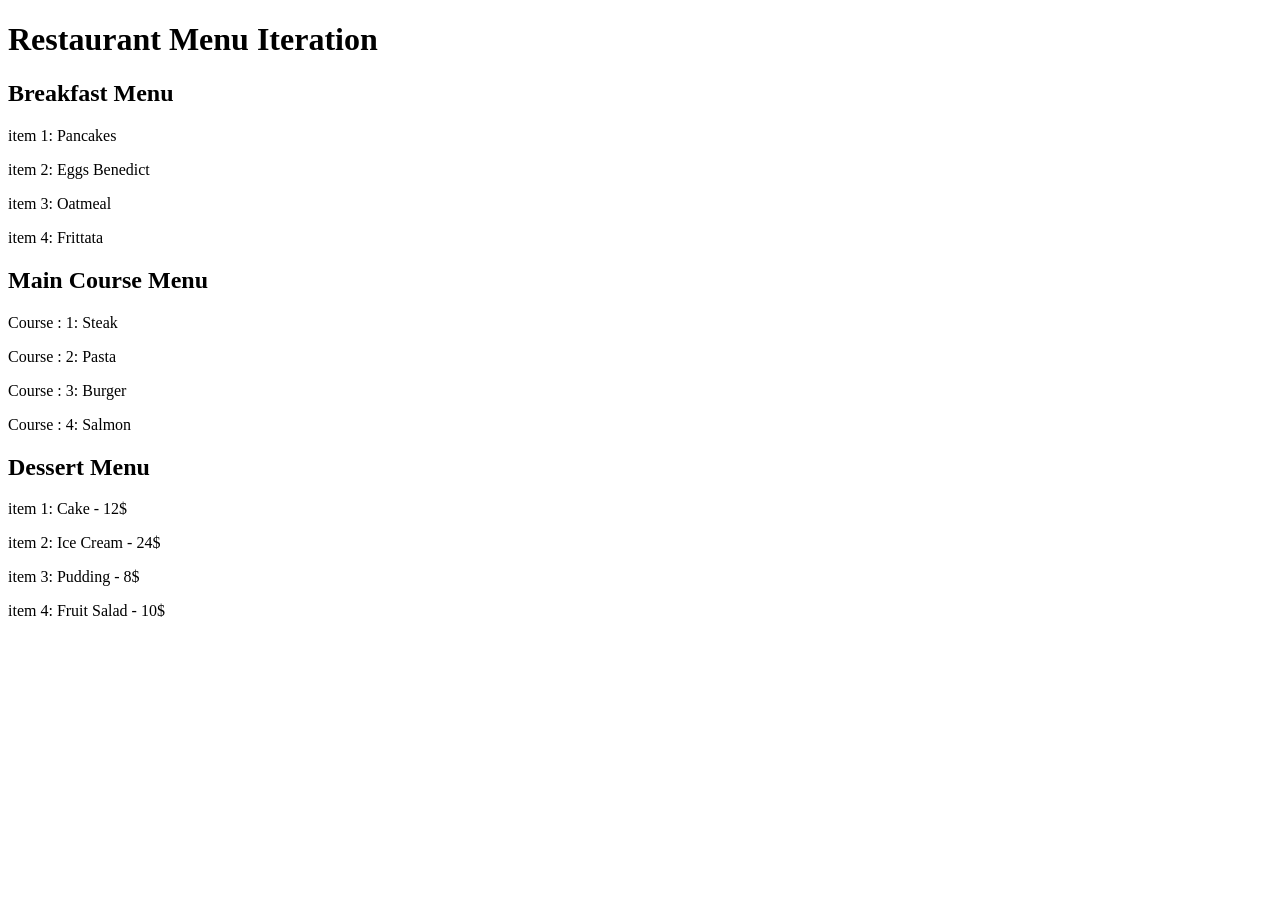
<file: Array Iteration/index.html>
<!DOCTYPE html>
<html>
<head>
  <title>Restaurant Menu</title>
</head>
<body>
 <h1>Restaurant Menu Iteration</h1>
    <h2>Breakfast Menu</h2>
    <div id="breakfastTotalItems"></div>
    <div id="breakfastMenuItems"></div>

    <h2>Main Course Menu</h2>
    <div id="maincourseTotalItems"></div>
    <div id="maincourseMenuItems"></div>

    <h2>Dessert Menu</h2>
    <div id="dessertTotalItems"></div>
    <div id="dessertMenuItems"></div>
    <script src="./index.js"></script>
</body>
</html>
</file>
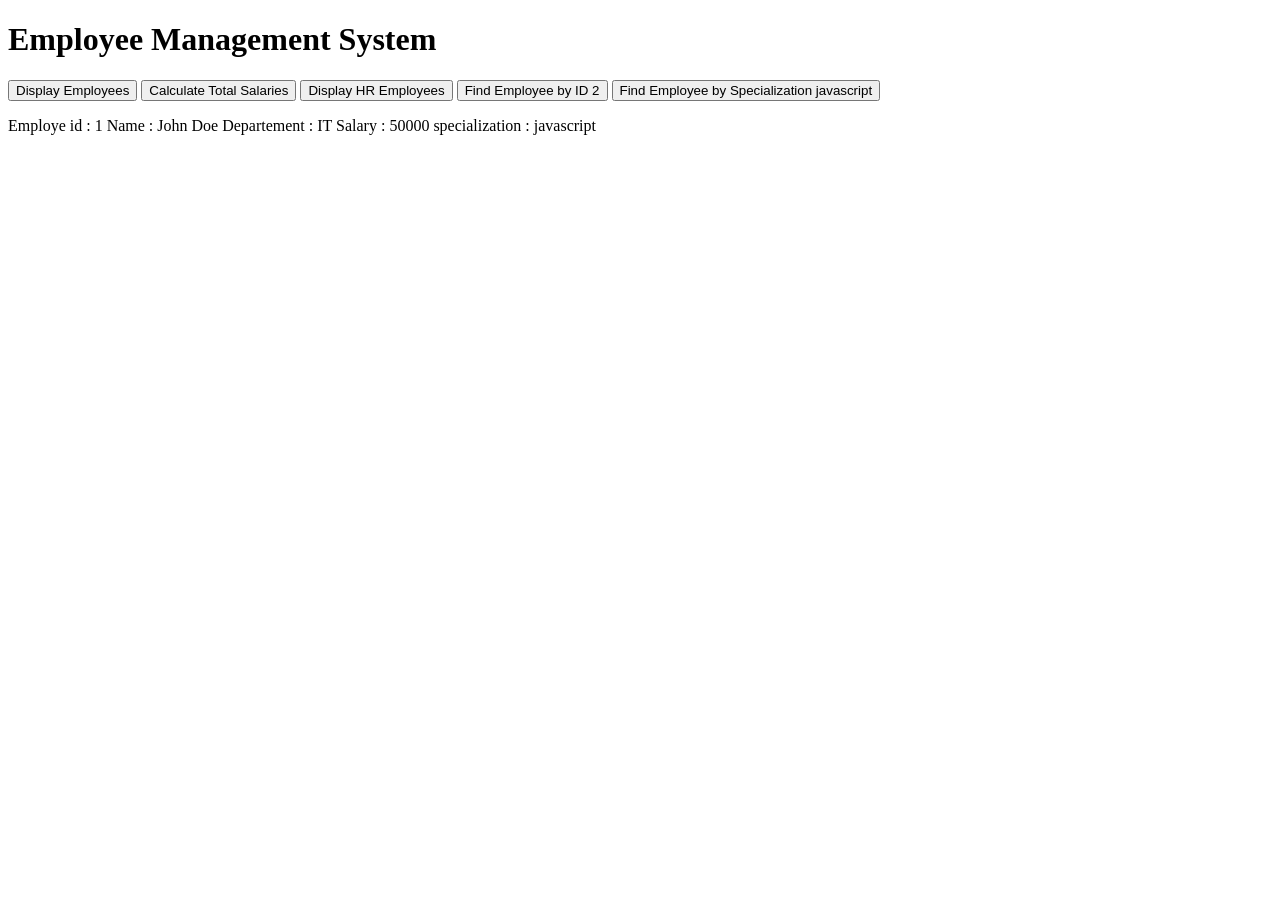
<file: Array methods/index.html>
<!DOCTYPE html>
<html>
<head>
  <title>Employee Management System</title>
</head>
<body>
   <h1>Employee Management System</h1>

  <div>
    <button onclick="displayEmployees()">Display Employees</button>
    <button onclick="calculateTotalSalaries()">Calculate Total Salaries</button>
    <button onclick="displayHREmployees()">Display HR Employees</button>
    <button onclick="findEmployeeById(2)">Find Employee by ID 2</button>
    <button onclick="findEmployeeByS()" id="specialist">Find Employee by Specialization javascript</button>
  </div>

 <div id="employeesDetails"></div>
<script src="./index.js"></script>
</body>
</html>
</file>
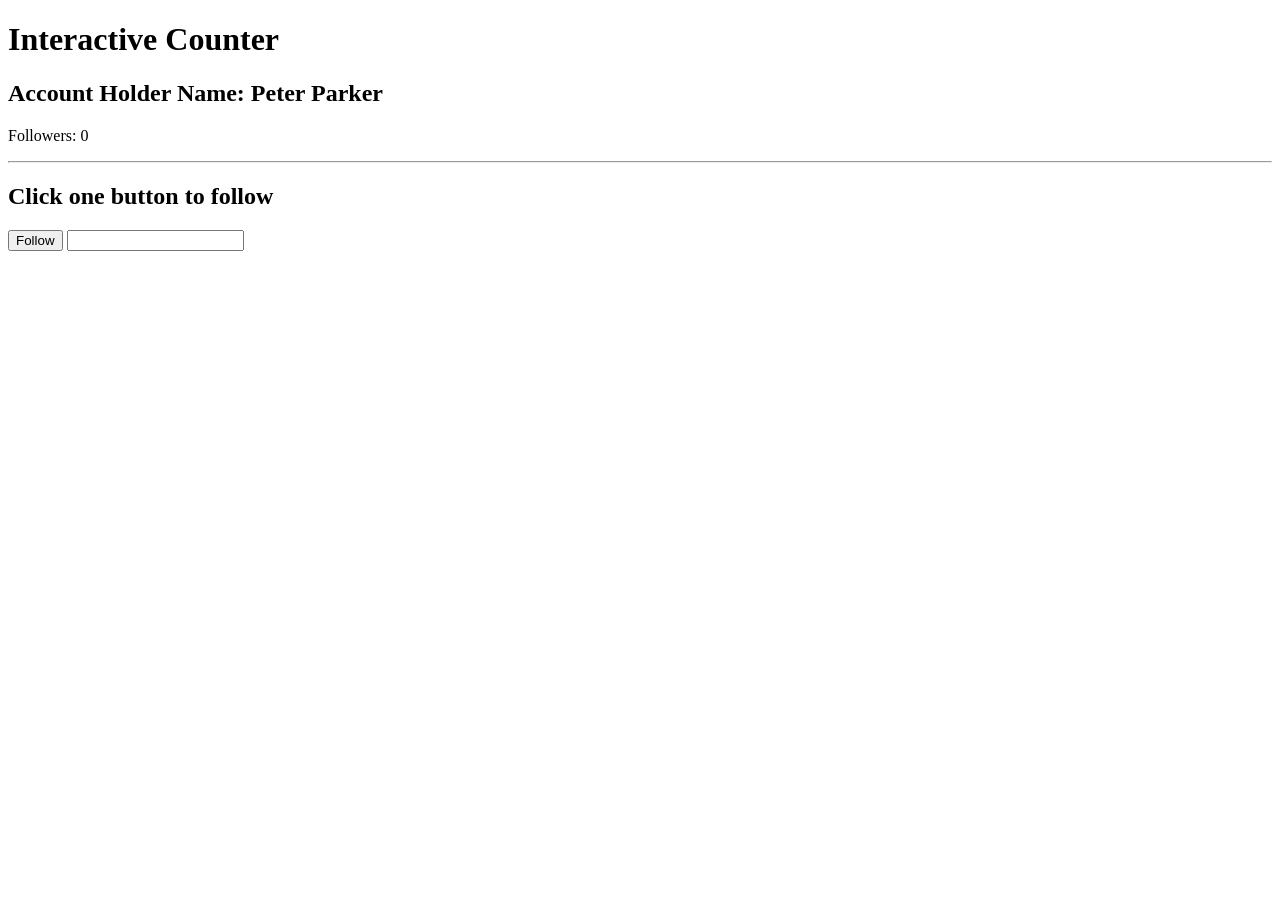
<file: ArrFunction/index.html>
<!DOCTYPE html>
<html>
<head>
  <title>Interactive Counter</title>
</head>
<body>
  <h1>Interactive Counter</h1>
  <h2>Account Holder Name: Peter Parker</h2>
  <p>Followers: <span id="countDisplay">0</span></p>
  <hr>
  <h2>Click one button to follow</h2>
  <button onclick="increaseCount()">Follow</button>
  <input type="text"  id="txt">
  <p id="result"></p>
  <script src="./index.js"></script>
</body>
</html>
</file>
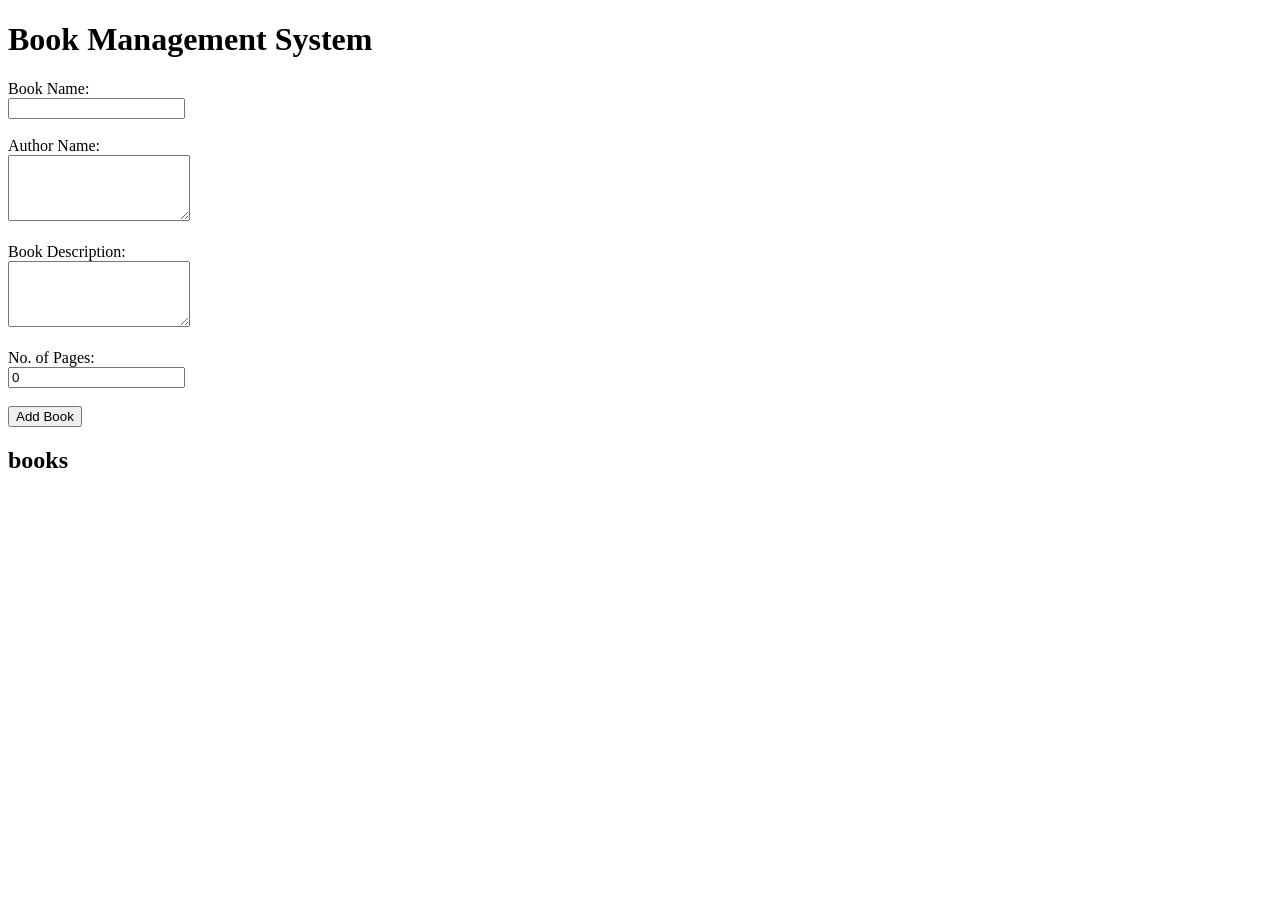
<file: Classes and Objects/index.html>
<!DOCTYPE html>
<html lang="en">
<head>
    <meta charset="UTF-8">
    <title>Book Management System</title>
</head>
<body>
    <h1>Book Management System</h1>
    <label for="bookName">Book Name:</label><br>
    <input type="text" id="bookName"><br><br>
    <label for="authorName">Author Name:</label><br>
    <textarea id="authorName" rows="4"></textarea><br><br>
    <label for="bookDescription">Book Description:</label><br>
    <textarea id="bookDescription" rows="4"></textarea><br><br>
    <label for="pagesNumber">No. of Pages:</label><br>
    <input type="number" id="pagesNumber" value="0" min="0"><br><br>
    <button onclick="addBook()">Add Book</button>

    <h2>books</h2>
    <div id="books">
        <!-- books will be displayed here -->
    </div>
    <script src="./book_system.js"></script>
</body>
</html>
</file>
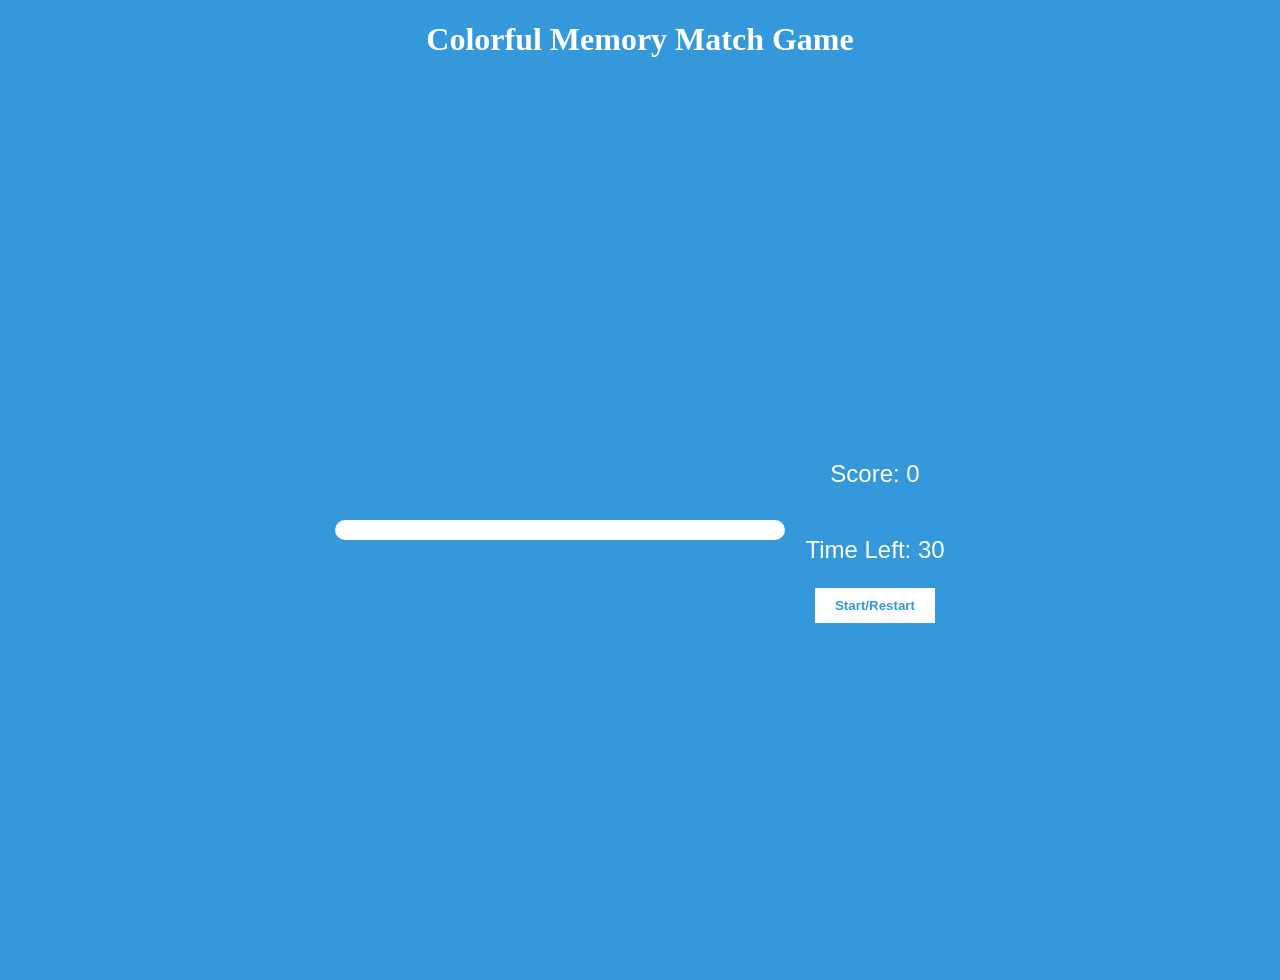
<file: DOM javascript/index.html>
<!DOCTYPE html>
<html>

<head>
    <title>Colorful Memory Match Game</title>
        <link rel="stylesheet" href="./style.css">
</head>

<body>
    <h1>Colorful Memory Match Game</h1>
    <div class="container">
        <div id="game-container">
         <!-- Cards will be generated dynamically using JavaScript -->
        </div>
        <div class="startMain">
            <p id="score">Score: 0</p>
            <p id="timer">Time Left: 30</p>
            <button id="startbtn">Start/Restart</button>
        </div>
    </div>
    <script src="./colorful_memory_game.js"></script>
</body>
</html>
</file>
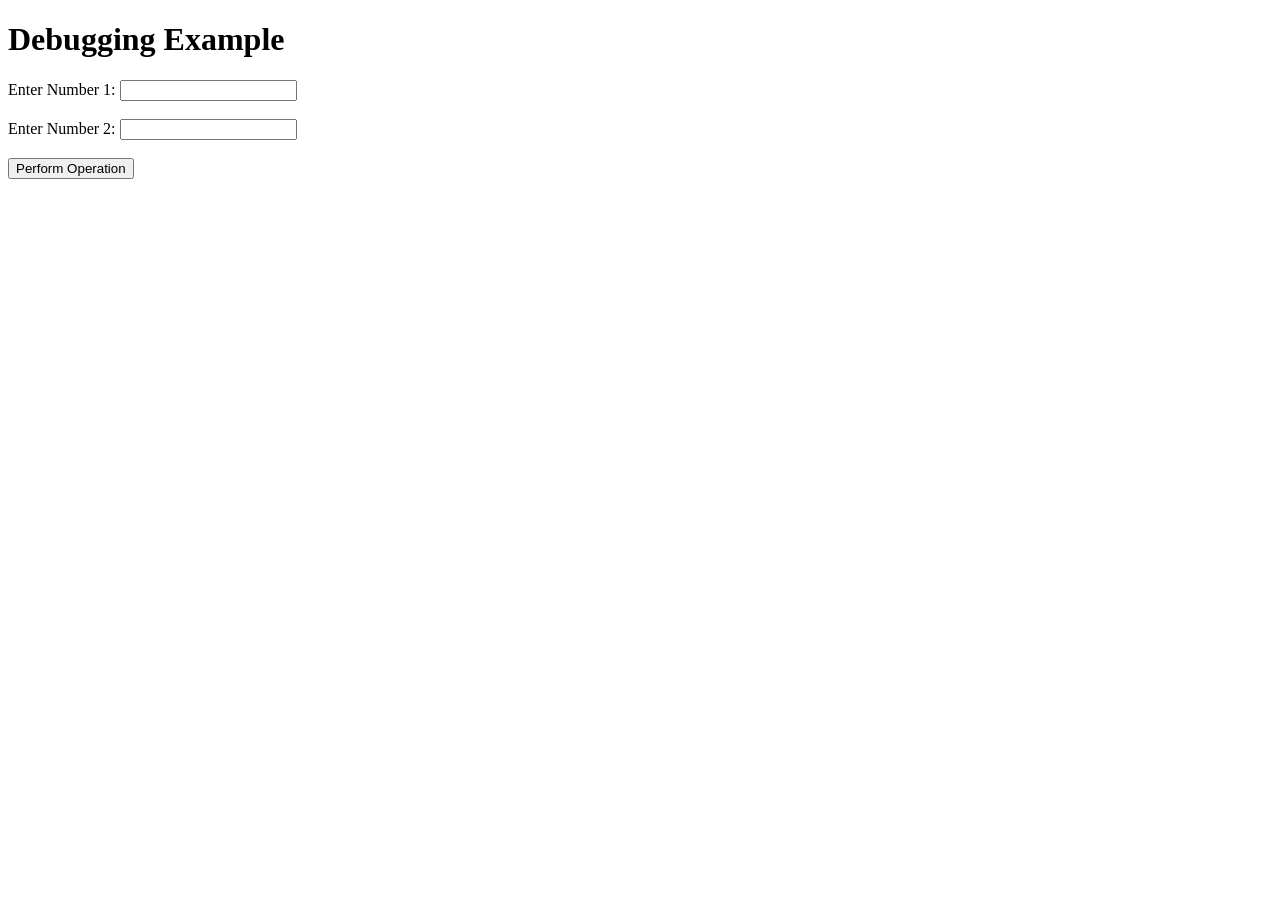
<file: Error Handling/index.html>
<!DOCTYPE html>
<html lang="en">

<head>
    <meta charset="UTF-8">
    <title>Debugging Example</title>
</head>

<body>
    <h1>Debugging Example</h1>
    <label for="input1">Enter Number 1:</label>
    <input type="number" id="input1"><br><br>
    <label for="input2">Enter Number 2:</label>
    <input type="number" id="input2"><br><br>
    <button onclick="performOperation()">Perform Operation</button>
    <p id="result"></p>
    <script src="./debug_code.js"></script>

</body>

</html>
</file>
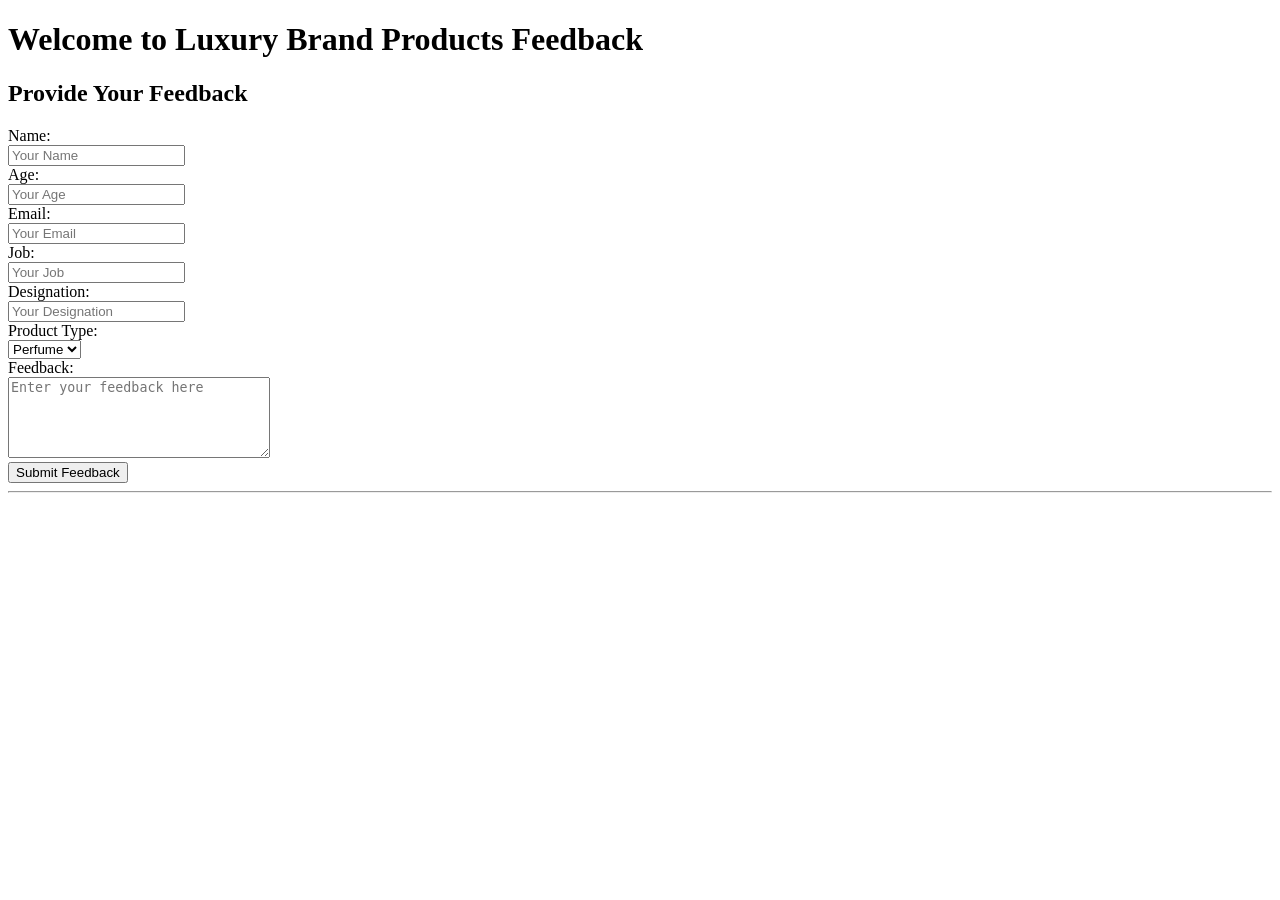
<file: events/index.html>
<!DOCTYPE html>
<html>
<head>
  <title>Luxury Brand Feedback</title>
</head>
<body>
  <h1>Welcome to Luxury Brand Products Feedback</h1>
  <h2>Provide Your Feedback</h2>
  <label for="name">Name:</label><br>
  <input type="text" id="name" placeholder="Your Name" required><br>
  <label for="age">Age:</label><br>
  <input type="number" id="age" placeholder="Your Age" required><br>
  <label for="email">Email:</label><br>
  <input type="email" id="email" placeholder="Your Email" required><br>
  <label for="job">Job:</label><br>
  <input type="text" id="job" placeholder="Your Job" required><br>
  <label for="designation">Designation:</label><br>
  <input type="text" id="designation" placeholder="Your Designation" required><br>
  <label for="productType">Product Type:</label><br>
  <select id="productType" required>
    <option value="perfume">Perfume</option>
    <option value="cream">Cream</option>
    <option value="oils">Oils</option>
  </select><br>
  <label for="feedbackText">Feedback:</label><br>
  <textarea id="feedbackText" rows="5" cols="30" placeholder="Enter your feedback here" required></textarea><br>
<button id="submitBtn">Submit Feedback</button>
<hr>
<div id="userInfo" style="display: none;">
  <h2>User Information:</h2>
  <p>Name: <span id="userName"></span></p>
  <p>Age: <span id="userAge"></span></p>
  <p>Email: <span id="userEmail"></span></p>
  <p>Job: <span id="userJob"></span></p>
  <p>Designation: <span id="userDesignation"></span></p>
  <p>Feedback for  <span id="userProductChoice"></span>: <span id="userFeedback"></span></p>
</div>
<script src="./index.js"></script>
</body>
</html>
</file>
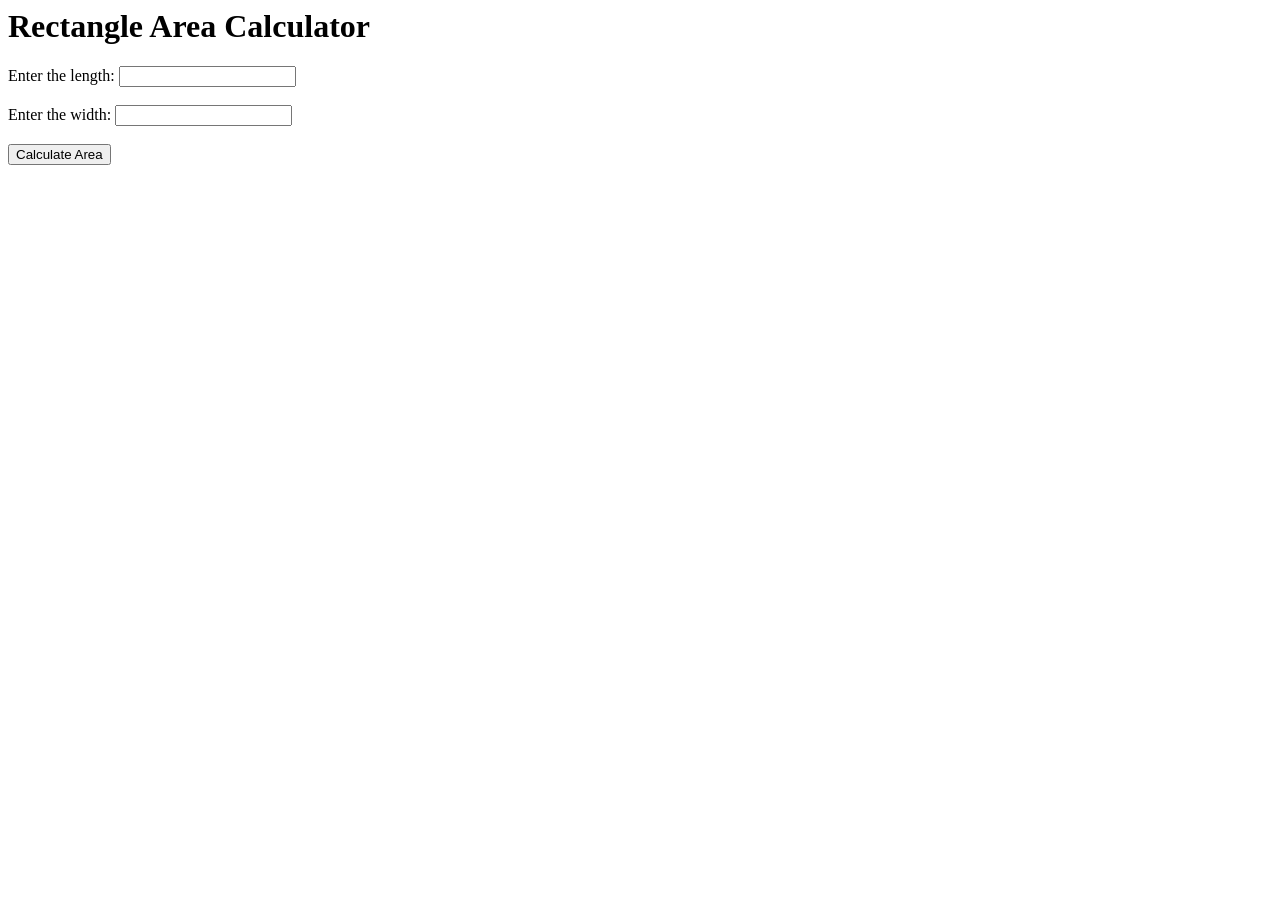
<file: Functions/index.html>
<html>
<head>
  <title>Rectangle Area Calculator</title>
</head>
<body>
  <h1>Rectangle Area Calculator</h1>
  <label for="length">Enter the length: </label>
  <input type="number" id="length"><br><br>

  <label for="width">Enter the width: </label>
  <input type="number" id="width"><br><br>

  <button onclick="calculateArea()">Calculate Area</button><br><br>

  <p id="result"></p>
<script src="./index.js"></script>
</body>
</html>
</file>
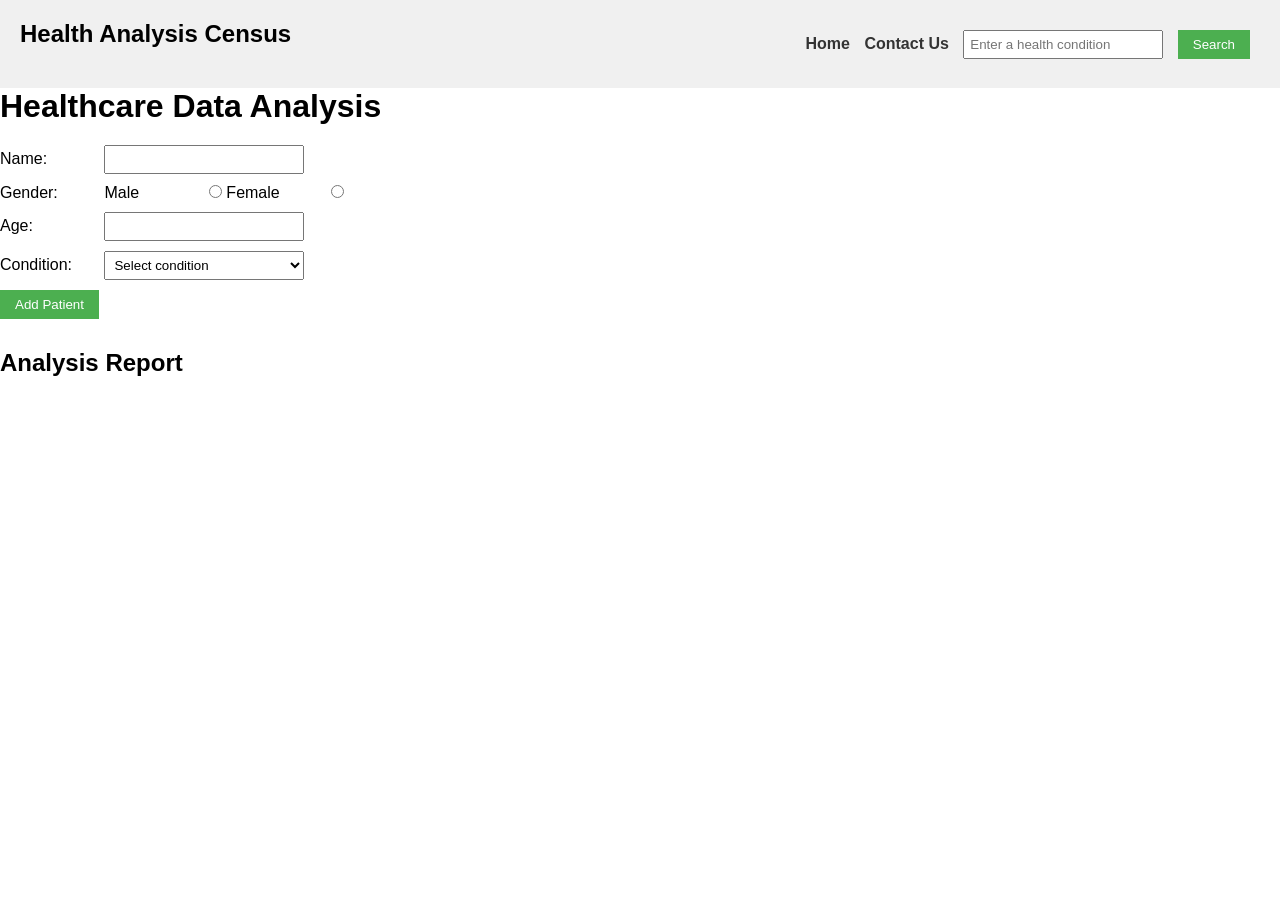
<file: Healthcare Census/index.html>
<!DOCTYPE html>
<html lang="en">
<head>
  <meta charset="UTF-8">
  <title>Health Analysis Data</title>
  <link rel="stylesheet" href="./health_analysis.css">
</head>
<body>
   <nav><h1>Health Analysis Census</h1>
<ul>
  <li><a href="./index.html" id="home">Home </a></li>
  <li><a href="./health_contact.html" id="contact">Contact Us </a></li>
  <li><input type="text" id="conditionInput" placeholder="Enter a health condition">  </li>
  <li><button id='btnSearch'>Search</button>
  </li>

</ul>
</nav>
<div class="container">
<div class="analysisForm">
<h1>Healthcare Data Analysis</h1>
<div>
<label for="name">Name:</label>
<input type="text" id="name">
</div>
<div>
<label>Gender:</label>
<label for="male">Male</label>
<input type="radio" name="gender" id="male" value="Male">
<label for="female">Female</label>
<input type="radio" name="gender" id="female" value="Female">
</div>
<div>
<label for="age">Age:</label>
<input type="number" id="age">
</div>
<div>
<label for="condition">Condition:</label>
<select id="condition">
  <option value="">Select condition</option>
  <option value="Diabetes">Diabetes</option>
  <option value="Thyroid">Thyroid</option>
  <option value="High Blood Pressure">High Blood Pressure</option>
</select>
</div>
<button id="addPatient">Add Patient</button>
<h2>Analysis Report</h2>
<div id="report"></div>
</div>
<div class="searchCondition">
    <div id="result"></div>
</div>
</div>
<script src="./health_analysis.js"></script>
</body>
</html>
</file>
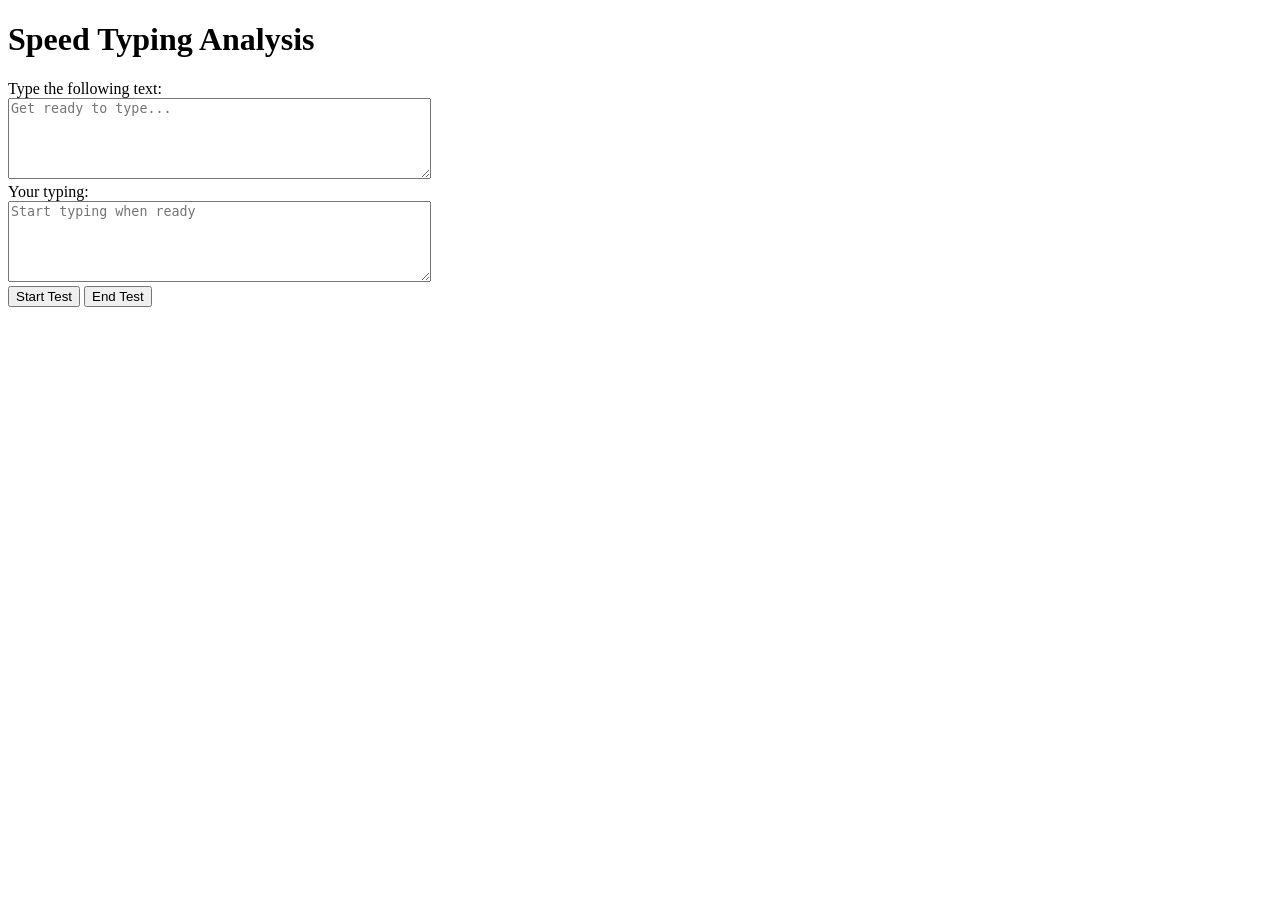
<file: String Manipulation/index.html>
<!DOCTYPE html>
<!DOCTYPE html>
<html>
<head>
  <title>Speed Test Analysis</title>
</head>
<body>
  <h1>Speed Typing Analysis</h1>

    <label for="inputText">Type the following text:</label><br>
    <textarea id="inputText"  cols="50" rows="5" readonly placeholder="Get ready to type..."></textarea><br>

    <label for="userInput">Your typing:</label><br>
    <textarea id="userInput"  cols="50" rows="5" placeholder="Start typing when ready"></textarea><br>
    <button onclick="startTest()">Start Test</button>
    <button onclick="endTest()">End Test</button>
    <div id="output"></div>
    <script src="./speed_analysis.js"></script>
</body>
</html>
</file>
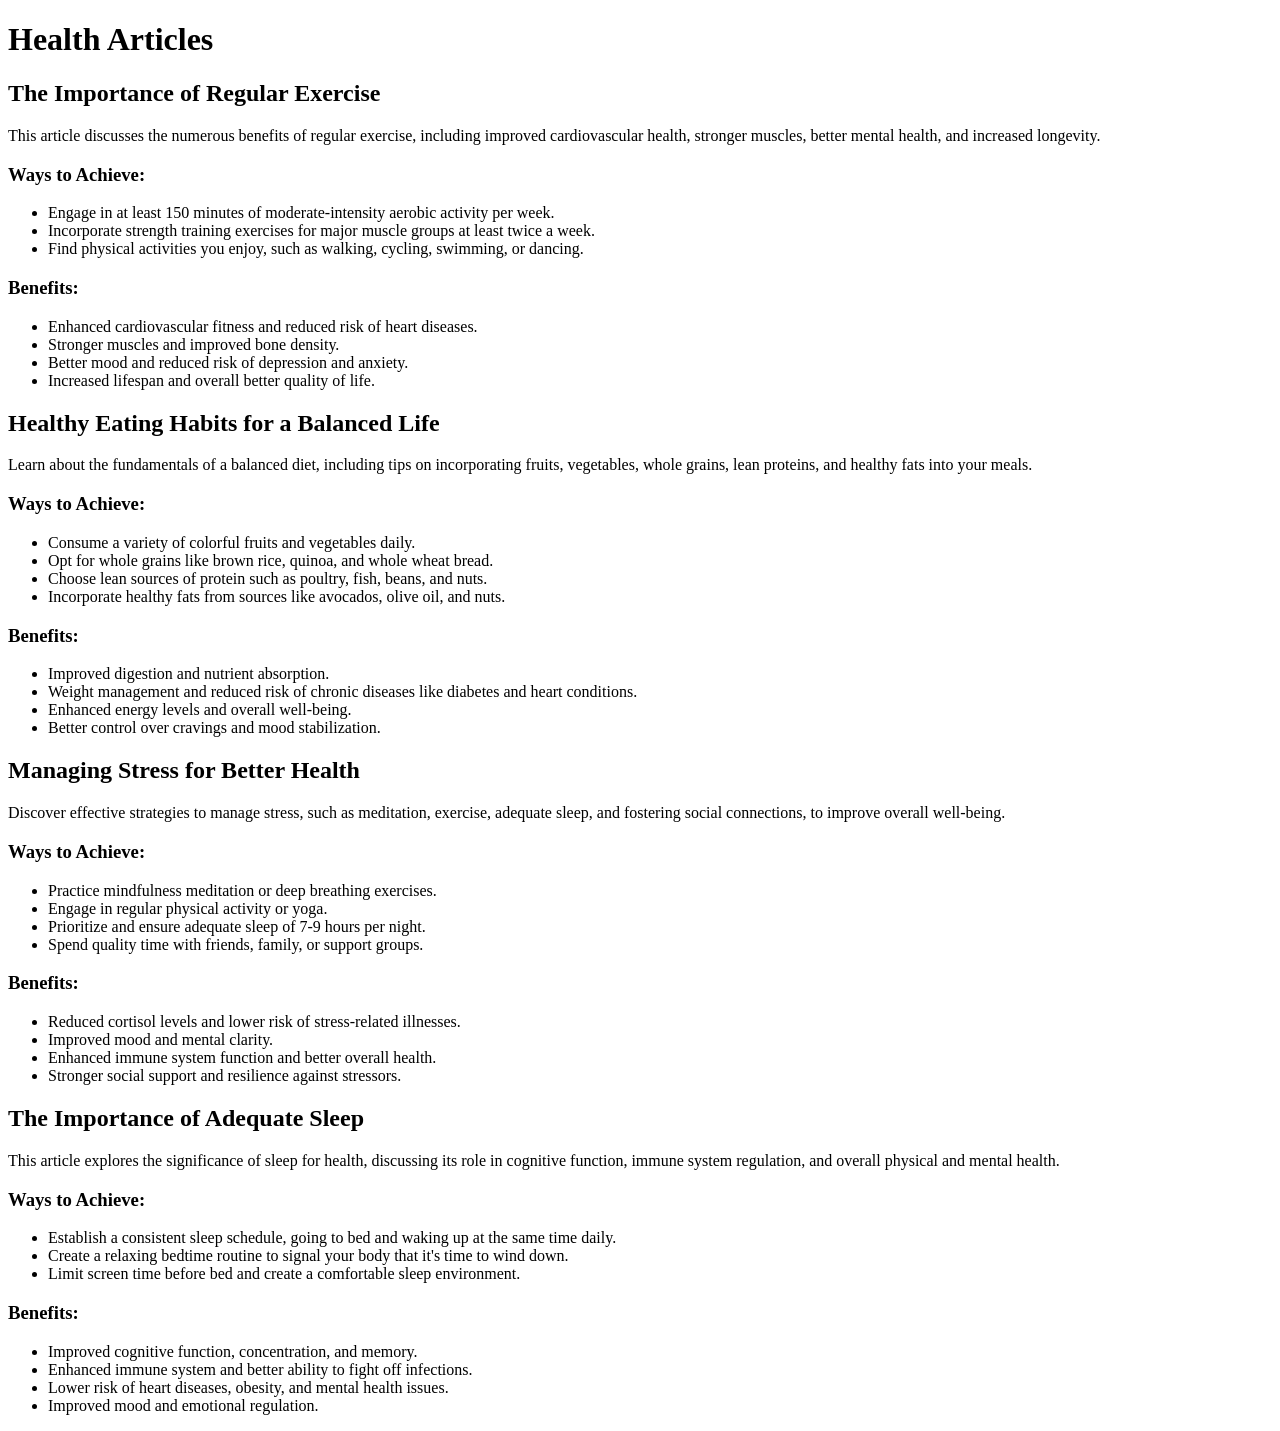
<file: XmlHttpRequest/index.html>
<!DOCTYPE html>
<html lang="en">
<head>
  <meta charset="UTF-8">
  <title>Health Articles</title>
</head>
<body>
  <h1>Health Articles</h1>
  <div id="articles"></div>
<script src="./health_article.js"></script>
</body>
</html>
</file>
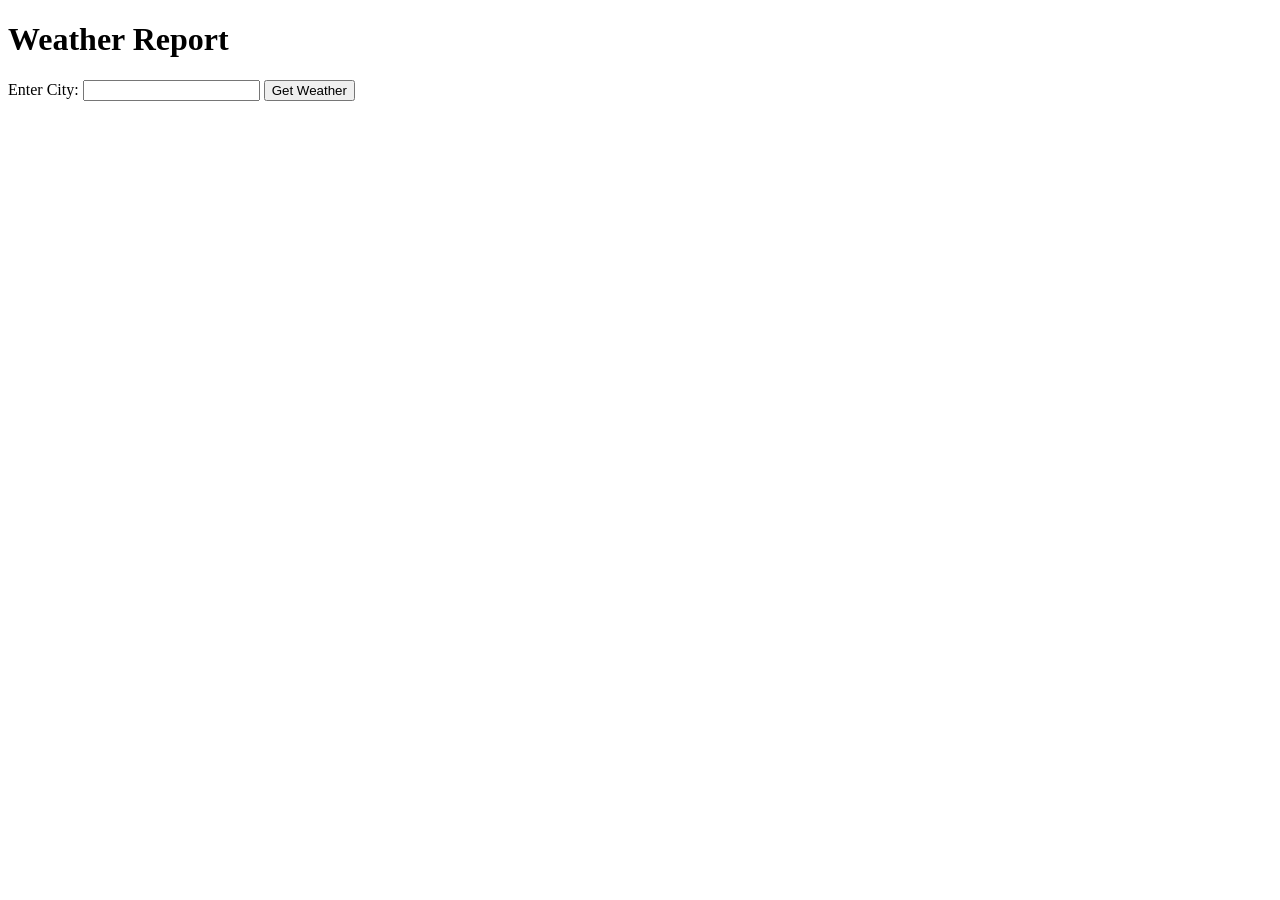
<file: Fetch Api/weather_report.html>
<!DOCTYPE html>
<html>
<head>
  <title>Weather Report</title>
</head>
<body>
   <h1>Weather Report</h1>

  <form id="weatherForm">
    <label for="city">Enter City:</label>
    <input type="text" id="city" name="city">
    <button type="submit">Get Weather</button>
  </form>

  <div id="weatherInfo"></div>
<script src="./weather_report.js"></script>
</body>
</html>
</file>
<file: DOM javascript/style.css>
body {
    padding: 0;
    margin: 0;
    background-color: #3498db;
    box-sizing: border-box;

}

.container {
    font-family: Arial, sans-serif;
    background-color: #3498db;
    display: flex;
    justify-content: center;
    align-items: center;
    height: 100vh;
}

.startMain {
    margin-left: 20px;
    display: flex;
    align-items: center;
    flex-direction: column;
}

h1 {
    color: #fff;
    text-align: center;
}

#game-container {
    display: grid;
    grid-template-columns: repeat(4, 100px);
    grid-gap: 10px;
    background-color: #fff;
    padding: 10px;
    border-radius: 10px;
}

.card {
    width: 100px;
    height: 100px;
    background-color: #ddd;
    display: flex;
    justify-content: center;
    align-items: center;
    font-size: 20px;
    cursor: pointer;
    transition: background-color 0.3s;
    border-radius: 5px;
}

.matched {
    background-color: #4CAF50;
    color: #fff;
}

#score {
    text-align: center;
    font-size: 24px;
    color: #fff;
}

#timer {
    text-align: center;
    font-size: 24px;
    color: #fff;
}

#startbtn{
    padding: 10px 20px;
    background-color: white;
    color: #3498db;
    border: none;
    font-weight: 900;
}
</file>
<file: Healthcare Census/health_analysis.css>
/* Basic CSS for the navigation bar */

*{
    margin: 0;
    padding: 0;
    box-sizing: border-box;
}
nav {
    background-color: #f0f0f0;
    padding: 20px;
    display: flex;
    align-items: center;
    justify-content: space-between;
    
  }
  
  nav ul {
    list-style-type: none;
    /* padding: 0; */
  }
  
  nav ul li {
    display: inline;
    margin-right: 10px;
  }
  
  nav a {
    text-decoration: none;
    color: #333;
    font-weight: bold;
  }
  
  /* Basic CSS for the form elements */
  body {
    font-family: Arial, sans-serif;
    /* margin: 20px; */
  }
  
  h1 {
    margin-bottom: 20px;
  }
  
  div {
    margin-bottom: 10px;
  }
  
  label {
    display: inline-block;
    width: 100px;
  }
  
  input[type="text"],
  input[type="number"],
  select {
    width: 200px;
    padding: 5px;
  }
  
  button {
    padding: 7px 15px;
    background-color: #4CAF50;
    color: white;
    border: none;
    cursor: pointer;
  }
  
  button:hover {
    background-color: #45a049;
  }
  
  /* Basic CSS for the report section */
  h2 {
    margin-top: 30px;
  }
  
  #report,#result {
    padding: 10px;
    max-width: 400px;
    word-wrap: break-word;
  }
#result{
  height: 400px;
  width: 500px;
  display: flex;
  align-items: center;
  justify-content: space-around;
  flex-direction: column;
}
  #result img{
    width: 200px;
    height: 100px;
  }
</file>
